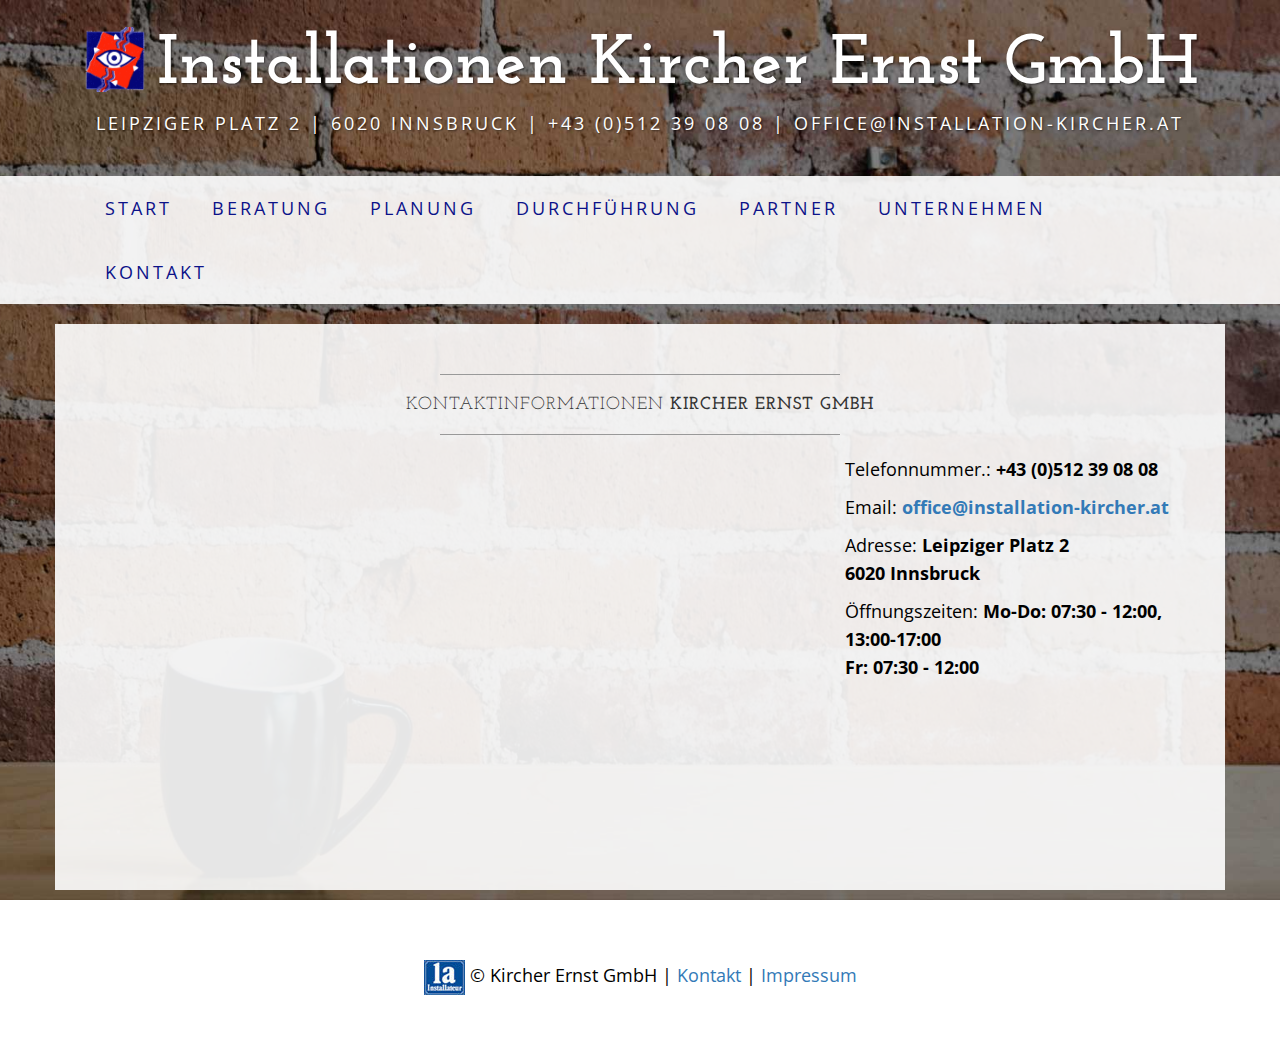
<file: contact.html>
<!DOCTYPE html>
<html lang="en">

<head>

    <meta charset="utf-8">
    <meta http-equiv="X-UA-Compatible" content="IE=edge">
    <meta name="viewport" content="width=device-width, initial-scale=1">
    <meta name="description" content="">
    <meta name="author" content="">

    <title>Installation Kircher Ernst GmbH - Kontakt</title>

    <!-- Bootstrap Core CSS -->
    <link href="css/bootstrap.min.css" rel="stylesheet">

    <!-- Custom CSS -->
    <link href="css/business-casual.css" rel="stylesheet">

    <!-- Fonts -->
    <link href="http://fonts.googleapis.com/css?family=Open+Sans:300italic,400italic,600italic,700italic,800italic,400,300,600,700,800" rel="stylesheet" type="text/css">
    <link href="http://fonts.googleapis.com/css?family=Josefin+Slab:100,300,400,600,700,100italic,300italic,400italic,600italic,700italic" rel="stylesheet" type="text/css">

    <!-- HTML5 Shim and Respond.js IE8 support of HTML5 elements and media queries -->
    <!-- WARNING: Respond.js doesn't work if you view the page via file:// -->
    <!--[if lt IE 9]>
        <script src="https://oss.maxcdn.com/libs/html5shiv/3.7.0/html5shiv.js"></script>
        <script src="https://oss.maxcdn.com/libs/respond.js/1.4.2/respond.min.js"></script>
    <![endif]-->

</head>

<body>

    <div class="brand"><a href="index.html" title="Startseite"><img src="img/favicon.png" alt="Logo Installation Kircher Ernst GmbH" height="65"  style="margin-top:-20px; padding-right: 10px;"></img></a>Installationen Kircher Ernst GmbH</div>
    <div class="address-bar">Leipziger Platz 2 | 6020 Innsbruck | +43 (0)512 39 08 08 | <a href="mailto:office@installation-kircher.at">office@installation-kircher.at</a></div>

    <!-- Navigation -->
    <nav class="navbar navbar-default" role="navigation">
        <div class="container">
            <!-- Brand and toggle get grouped for better mobile display -->
            <div class="navbar-header">
                <button type="button" class="navbar-toggle" data-toggle="collapse" data-target="#bs-example-navbar-collapse-1">
                    <span class="sr-only">Navigation umschalten</span>
                    <span class="icon-bar"></span>
                    <span class="icon-bar"></span>
                    <span class="icon-bar"></span>
                    <span class="icon-bar"></span>
                    <span class="icon-bar"></span>
                    <span class="icon-bar"></span>
                    <span class="icon-bar"></span>
                </button>
                <!-- navbar-brand is hidden on larger screens, but visible when the menu is collapsed -->
                <a class="navbar-brand" href="index.html">Installation Kircher Ernst</a>
            </div>
            <!-- Collect the nav links, forms, and other content for toggling -->
            <div class="collapse navbar-collapse" id="bs-example-navbar-collapse-1">
                <ul class="nav navbar-nav">     
                    <li>
                        <a href="index.html">Start</a>
                    </li>                
                    <li>
                        <a href="index.html#beratung">Beratung</a>
                    </li>
                     <li>
                        <a href="index.html#planung">Planung</a>
                    </li> 
                    <li>
                        <a href="index.html#durchfuehrung">Durchführung</a>
                    </li>  
                    <li>
                        <a href="index.html#partner">Partner</a>
                    </li>                    
                    <li>
                        <a href="unternehmen.html">Unternehmen</a>
                    </li>
                    <li>
                        <a href="contact.html">Kontakt</a>
                    </li>
                </ul>
            </div>
            <!-- /.navbar-collapse -->
        </div>
        <!-- /.container -->
    </nav>

    <div class="container">

        <div class="row">
            <div class="box">
                <div class="col-lg-12">
                    <hr>
                    <h2 class="intro-text text-center">Kontaktinformationen
                        <strong>Kircher Ernst GmbH</strong>
                    </h2>
                    <hr>
                </div>
                <div class="col-md-8">
                    
<iframe src="https://www.google.com/maps/embed?pb=!1m14!1m8!1m3!1d2707.576003305818!2d11.406746499999999!3d47.2639937!3m2!1i1024!2i768!4f13.1!3m3!1m2!1s0x479d695753350bc1%3A0xbdc2e8f2f252f061!2sLeipziger+Pl.+2%2C+6020+Innsbruck!5e0!3m2!1sde!2sat!4v1423841529892" width="100%" height="400" frameborder="0" style="border:0"></iframe>

                </div>
                <div class="col-md-4">
                    <p>Telefonnummer.:
                        <strong>+43 (0)512 39 08 08</strong>
                    </p>
                    <p>Email:
                        <strong><a href="mailto:office@installation-kircher.at">office@installation-kircher.at</a></strong>
                    </p>
                    <p>Adresse:
                        <strong>Leipziger Platz 2 <br>6020 Innsbruck</strong>
                    </p>                    
                    <p>Öffnungszeiten:
                        <strong>Mo-Do: 07:30 - 12:00, 13:00-17:00 <br />Fr: 07:30 - 12:00</strong>            
                    </p>
		                      
                </div>
                <div class="clearfix"></div>                
            </div>            
            
        </div>


    </div>
    <!-- /.container -->

    <footer>
        <div class="container">
            <div class="row">
                <div class="col-lg-12 text-center">
                    <p><a target="_blank" href="http://www.installateure.at" title="1a Installateur"><img title="1a Installateur" alt="1a Installateur" src="img/1a_logo.jpg"></img></a> &copy; Kircher Ernst GmbH | <a href="contakt.html">Kontakt</a> | <a href="https://www.wkoecg.at/Web/Ecg.aspx?FirmaID=47eb4bff-3da0-441b-b89d-6477c2e3ad57" title="Impressum - externer Link zur WKO" target="_blank" >Impressum</a></p>                    
                </div>
            </div>
        </div>
    </footer>

    <!-- jQuery -->
    <script src="js/jquery.js"></script>

    <!-- Bootstrap Core JavaScript -->
    <script src="js/bootstrap.min.js"></script>

</body>

</html>
</file>
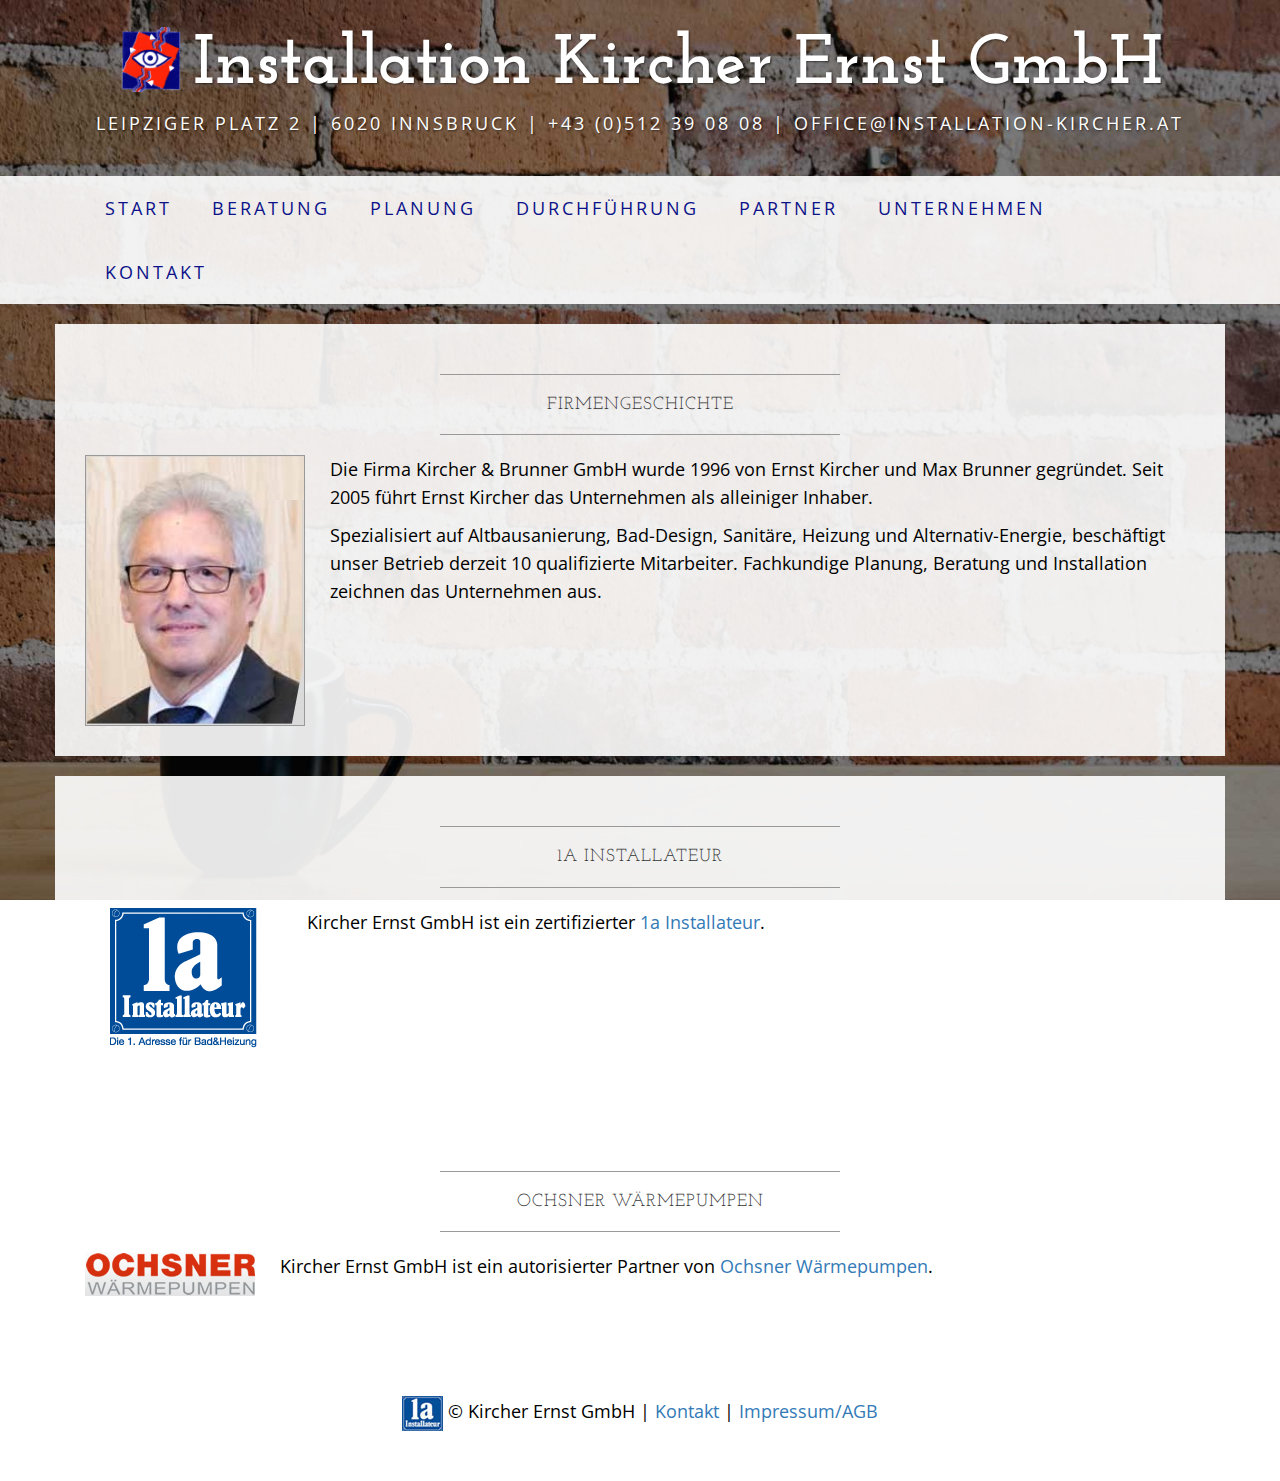
<file: unternehmen.html>
<!DOCTYPE html>
<html lang="de">

<head>
    <meta http-equiv="Content-Type" content="text/html; charset=utf-8">
    <meta http-equiv="Content-Language" content="de">
    <title>Unternehmen - Bad-Design, Heizung, Installation Kircher Ernst GmbH</title>
    <meta name="keywords" content="Bad, Sanierung, Heizung, Sanitäre, Duschen, Badewannen, Ölheizung, Gasheizung, Solarsysteme, Sonnenenergie, Heizkessel, Biomasse, Wellnes, Dampfdusche, Dampfbad, Kleinbad, Fachmann, Tirol, Innsbruck, Austria">
    <meta name="description" content="Unternehmensinformationen zu Firma Kircher Ernst GmbH - spezialisiert auf Altbausanierung, Bad-Design, Sanitäre, Heizung und Alternativ-Energie">
    <meta name="robots" content="index, follow">

    <meta charset="utf-8">
    <meta http-equiv="X-UA-Compatible" content="IE=edge">
    <meta name="viewport" content="width=device-width, initial-scale=1">
    <meta name="description" content="">
    <meta name="author" content="">

    <title>Installation Kircher Ernst GmbH - Unternehmen</title>

    <!-- Bootstrap Core CSS -->
    <link href="css/bootstrap.min.css" rel="stylesheet">

    <!-- Custom CSS -->
    <link href="css/business-casual.css" rel="stylesheet">

    <!-- Fonts -->
    <link href="http://fonts.googleapis.com/css?family=Open+Sans:300italic,400italic,600italic,700italic,800italic,400,300,600,700,800" rel="stylesheet" type="text/css">
    <link href="http://fonts.googleapis.com/css?family=Josefin+Slab:100,300,400,600,700,100italic,300italic,400italic,600italic,700italic" rel="stylesheet" type="text/css">

    <!-- HTML5 Shim and Respond.js IE8 support of HTML5 elements and media queries -->
    <!-- WARNING: Respond.js doesn't work if you view the page via file:// -->
    <!--[if lt IE 9]>
        <script src="https://oss.maxcdn.com/libs/html5shiv/3.7.0/html5shiv.js"></script>
        <script src="https://oss.maxcdn.com/libs/respond.js/1.4.2/respond.min.js"></script>
    <![endif]-->

</head>

<body>
<script>
  (function(i,s,o,g,r,a,m){i['GoogleAnalyticsObject']=r;i[r]=i[r]||function(){
  (i[r].q=i[r].q||[]).push(arguments)},i[r].l=1*new Date();a=s.createElement(o),
  m=s.getElementsByTagName(o)[0];a.async=1;a.src=g;m.parentNode.insertBefore(a,m)
  })(window,document,'script','//www.google-analytics.com/analytics.js','ga');

  ga('create', 'UA-65598264-1', 'auto');
  ga('send', 'pageview');

</script>

    <div class="brand"><a href="index.html" title="Startseite"><img src="img/favicon.png" alt="Logo Installation Kircher Ernst GmbH" height="65"  style="margin-top:-20px; padding-right: 10px;"></img></a>Installation Kircher Ernst GmbH</div>
    <div class="address-bar">Leipziger Platz 2 | 6020 Innsbruck | +43 (0)512 39 08 08 | <a href="mailto:office@installation-kircher.at" style="white-space: nowrap;">office@installation-kircher.at</a></div>

    <!-- Navigation -->
    <nav class="navbar navbar-default" role="navigation">
        <div class="container">
            <!-- Brand and toggle get grouped for better mobile display -->
            <div class="navbar-header">
                <button type="button" class="navbar-toggle" data-toggle="collapse" data-target="#bs-example-navbar-collapse-1">
                    <span class="sr-only">Navigation umschalten</span>
                    <span class="icon-bar"></span>
                    <span class="icon-bar"></span>
                    <span class="icon-bar"></span>
                </button>
                <!-- navbar-brand is hidden on larger screens, but visible when the menu is collapsed -->
                <a class="navbar-brand" href="index.html">Installation Kircher Ernst</a>
            </div>
            <!-- Collect the nav links, forms, and other content for toggling -->
            <div class="collapse navbar-collapse" id="bs-example-navbar-collapse-1">
                <ul class="nav navbar-nav">     
                    <li>
                        <a href="index.html">Start</a>
                    </li>                
                    <li>
                        <a href="index.html#beratung">Beratung</a>
                    </li>
                     <li>
                        <a href="index.html#planung">Planung</a>
                    </li> 
                    <li>
                        <a href="index.html#durchfuehrung">Durchführung</a>
                    </li>  
                    <li>
                        <a href="index.html#partner">Partner</a>
                    </li>                    
                    <li>
                        <a href="unternehmen.html">Unternehmen</a>
                    </li>
                    <li>
                        <a href="kontakt.html">Kontakt</a>
                    </li>
                </ul>
            </div>
            <!-- /.navbar-collapse -->
        </div>
        <!-- /.container -->
    </nav>


    <div class="container">
         
		    <div class="row">
            <div class="box">
                <div class="col-lg-12">
                    <hr>
                    <h2 class="intro-text text-center">Firmengeschichte</h2>
                    <hr>
                    <img class="img-responsive img-border img-left" src="img/ernst_kircher.jpg"  alt="Ernst Kircher" title="Ernst Kircher"></img>
                    <hr class="visible-xs">
                      <p>                    
                    Die Firma Kircher & Brunner GmbH wurde 1996 von Ernst Kircher und Max Brunner gegründet. Seit 2005 führt Ernst Kircher das Unternehmen als alleiniger Inhaber.
                  </p>
                  
                   <p>
                    Spezialisiert auf Altbausanierung, Bad-Design, Sanitäre, Heizung und Alternativ-Energie, beschäftigt unser Betrieb derzeit 10 qualifizierte Mitarbeiter.

                    Fachkundige Planung, Beratung und Installation zeichnen das Unternehmen aus.
                  </p>
                </div>
            </div>
        </div>
		
		
		
		 <div class="row">
            <div class="box">
                <div class="col-lg-12">
                    <hr>
                    <h2 class="intro-text text-center">1a Installateur</h2>
                    <hr>
                    <a target="_blank" href="http://www.installateure.at" title="1a Installateur"><img class="img-responsive img-left" src="img/1a-Installateure-Logo.png" title="1a Installateur" alt="1a Installateur"></img></a>                    
                    <hr class="visible-xs">
                      <p>                    
                    Kircher Ernst GmbH ist ein zertifizierter <a target="_blank" href="http://www.installateure.at" title="1a Installateur">1a Installateur</a>.
					<br/>&nbsp;<br/>&nbsp;<br/>&nbsp;
                  </p>
                  
                </div>
            </div>
        </div>
		       
        
        <div class="row">
            <div class="box">
                <div class="col-lg-12">
				 <hr>
                    <h2 class="intro-text text-center">Ochsner Wärmepumpen</h2>
                    <hr>
					<a target="_blank" href="http://www.ochsner.com/de/" title="Ochsner Wärmepumpen"><img class="img-responsive img-left" src="img/ochsner.jpg" title="Ochsner Wärmepumpen" alt="Ochsner Wärmepumpen"></img></a>                    
                    <hr class="visible-xs">
                      <p>                    
                        Kircher Ernst GmbH ist ein autorisierter Partner von <a target="_blank" href="http://www.ochsner.com/de/" title="Ochsner Wärmepumpen">Ochsner Wärmepumpen</a>.
                  </p>
				
                </div>
            </div>
        </div>
               
    </div>    
    
    
    
    
 
    
    
    <!-- /.container -->

    <footer>
        <div class="container">
            <div class="row">
                <div class="col-lg-12 text-center">
                    <p><a target="_blank" href="http://www.installateure.at" title="1a Installateur"><img title="1a Installateur" alt="1a Installateur" src="img/1a_logo.jpg"></img></a> &copy; Kircher Ernst GmbH | <a href="kontakt.html">Kontakt</a> | <a href="impressum.html" title="Impressum/AGB">Impressum/AGB</a></p>                    
                </div>
            </div>
        </div>
    </footer>

    <!-- jQuery -->
    <script src="js/jquery.js"></script>

    <!-- Bootstrap Core JavaScript -->
    <script src="js/bootstrap.min.js"></script>

</body>

</html>
</file>
<file: css/business-casual.css>
/*!
 * Start Bootstrap - Business Casual Bootstrap Theme (http://startbootstrap.com)
 * Code licensed under the Apache License v2.0.
 * For details, see http://www.apache.org/licenses/LICENSE-2.0.
 */

body {
    font-family: "Open Sans","Helvetica Neue",Helvetica,Arial,sans-serif;
    background: url('../img/bg.jpg') no-repeat center center fixed;
    -webkit-background-size: cover;
    -moz-background-size: cover;
    background-size: cover;
    -o-background-size: cover;
}

h1,
h2,
h3,
h4,
h5,
h6 {
    text-transform: uppercase;
    font-family: "Josefin Slab","Helvetica Neue",Helvetica,Arial,sans-serif;
    font-weight: 700;
    letter-spacing: 1px;
}

p {
    font-size: 1.25em;
    line-height: 1.6;
    color: #000;
}

hr {
    max-width: 400px;
    border-color: #999999;
}

.brand,
.address-bar {
    display: none;
}

.navbar-brand {
    text-transform: uppercase;
    font-weight: 900;
    letter-spacing: 2px;
}

.navbar-nav {
    text-transform: uppercase;
    font-weight: 400;
    letter-spacing: 3px;
}

.img-full {
    min-width: 100%;
}

.brand-before {
    text-transform: none;
}

.brand-name {
    text-transform: capitalize;
}

.brand-before {
    margin: 15px 0;
}

.brand-name {
    margin: 0;
    font-size: 4em;
}

.tagline-divider {
    margin: 15px auto 3px;
    max-width: 250px;
    border-color: #999999;
}

.box {
    margin-bottom: 20px;
    padding: 30px 15px;
    background: #fff;
    background: rgba(255,255,255,0.9);
}

.intro-text {
    text-transform: uppercase;
    font-size: 1.25em;
    font-weight: 400;
    letter-spacing: 1px;
}

.img-border {
    float: none;
    margin: 0 auto 0;
    border: #999999 solid 1px;
}

.img-left {
    float: none;
    margin: 0 auto 0;
}

footer {
    background: #fff;
    background: rgba(255,255,255,0.9);
}

footer p {
    margin: 0;
    padding: 50px 0;
}

@media screen and (min-width:768px) {
    .brand {
        display: inherit;
        margin: 0;
        padding: 30px 0 10px;
        text-align: center;
        text-shadow: 1px 1px 2px rgba(0,0,0,0.5);
        font-family: "Josefin Slab","Helvetica Neue",Helvetica,Arial,sans-serif;
        font-size: 5em;
        font-weight: 700;
        line-height: normal;
        color: #fff;
    }

    .top-divider {
        margin-top: 0;
    }

    .img-left {
        float: left;
        margin-right: 25px;
    }

    .address-bar {
        display: inherit;
        margin: 0;
        padding: 0 0 40px;
        text-align: center;
        text-shadow: 1px 1px 2px rgba(0,0,0,0.5);
        text-transform: uppercase;
        font-size: 1.25em;
        font-weight: 400;
        letter-spacing: 3px;
        color: #fff;
    }

    .navbar {
        border-radius: 0;
    }

    .navbar-header {
        display: none;
    }

    .navbar {
        min-height: 0;
    }

    .navbar-default {
        border: none;
        background: #fff;
        background: rgba(255,255,255,0.9);
    }

    .nav>li>a {
        padding: 20px;
    }

    .navbar-nav>li>a {
        line-height: normal;
    }

    .navbar-nav {
        display: table;
        float: none;
        margin: 0 auto;
        table-layout: fixed;
        font-size: 1.25em;
    }
}

@media screen and (min-width:1200px) {
    .box:after {
        content: '';
        display: table;
        clear: both;
    }
}


/* CUSTOM START */

/* email link in header */
.address-bar a {
    color: #fff;
}

/* color navigation links */
.navbar-default .navbar-nav>li>a {
    color: #0C1289;
}
.navbar-default .navbar-nav>li>a:hover {
    text-decoration: underline;
    color: #0C1289;
}

/* partner links */
.partner a {
    font-weight: bold;
}

.col-partner p {
    border-top: 1px solid #999999;    
}
</file>
